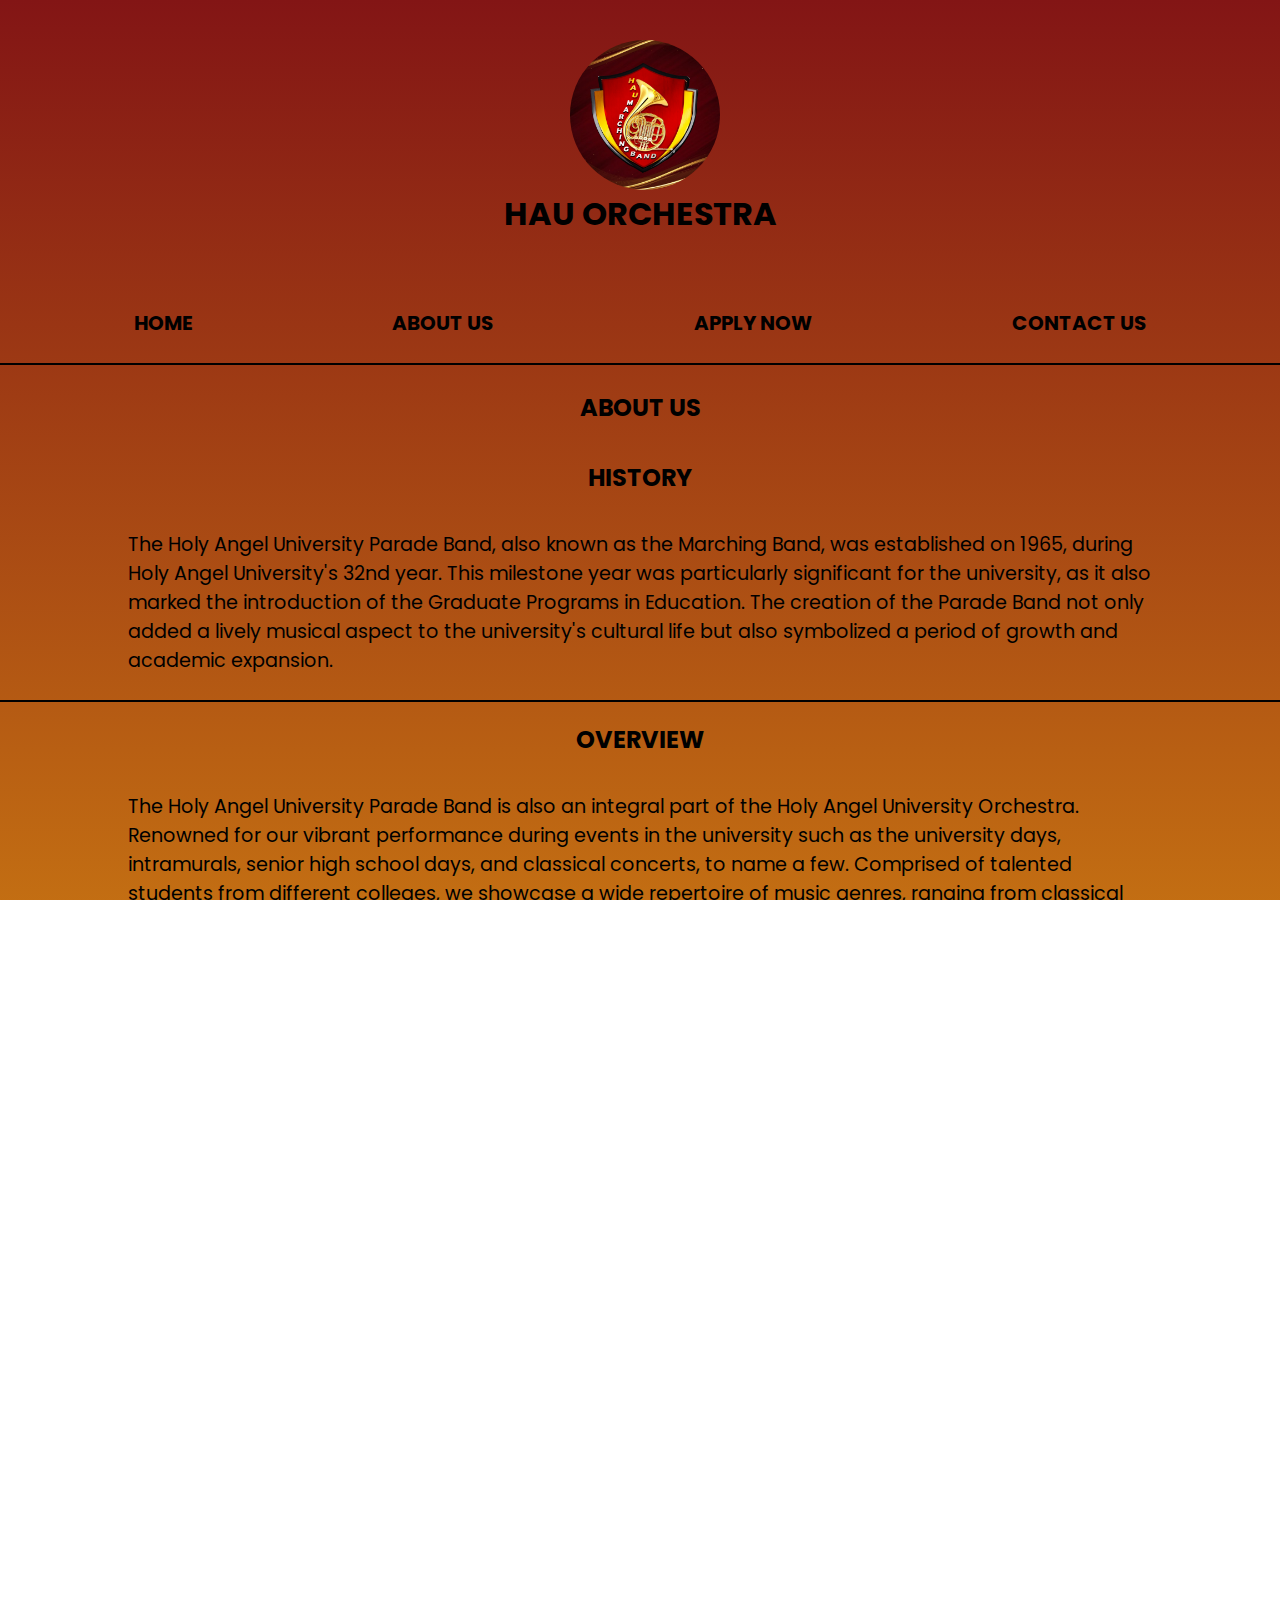
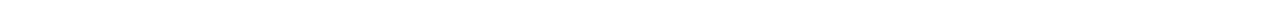
<file: about.html>
<!DOCTYPE html>
<html lang="en">
<head>
    <meta name="viewport" content="width=device-width, initial-scale=1.0">
    <title>HAU ORCHESTRA</title>
    <link rel="icon" href="images/logo.png" type="image/x-icon">
    <link href="https://fonts.googleapis.com/css2?family=Poppins:wght@300;400;500;600&display=swap" rel="stylesheet">
    <link rel="stylesheet" type="text/css" href="./css/about.css">
    <link rel="stylesheet" href="https://cdnjs.cloudflare.com/ajax/libs/font-awesome/6.0.0-beta3/css/all.min.css">
</head>
<body>
    <div class="header">
        <img src="images/logo.png" alt="HAU Orchestra Logo" class="logo">
        <h1>HAU ORCHESTRA</h1>
        <nav class="nav-list">
        <ul>
            <li><a href="index.html">HOME</a></li>
            <li><a href="about.html">ABOUT US</a></li>
            <li><a href="apply.html">APPLY NOW</a></li>
            <li><a href="contact.html">CONTACT US</a></li>
        </ul>
    </nav>
        <div class="hamburger" id="hamburger">
            <span></span>
            <span></span>
            <span></span>
        </div>
        <div class="menu" id="menu">
         <ul>
            <li><a href="index.html">HOME</a></li>
            <li><a href="about.html">ABOUT US</a></li>
            <li><a href="apply.html">APPLY NOW</a></li>
            <li><a href="contact.html">CONTACT US</a></li>
         </ul>
     </div>
    
        
        <div id="horizontal-line"></div>

        <h2>ABOUT US</h2>
        <h3>HISTORY</h3>
        <p>The Holy Angel University Parade Band, also known as the Marching Band, was established on 1965, during Holy Angel University's 32nd year. This milestone year was particularly significant for the university, as it also marked the introduction of the Graduate Programs in Education. The creation of the Parade Band not only added a lively musical aspect to the university's cultural life but also symbolized a period of growth and academic expansion.</p>

        <div id="horizontal-line"></div>
        <h3>OVERVIEW</h3>
        <p>The Holy Angel University Parade Band is also an integral part of the Holy Angel University Orchestra. Renowned for our vibrant performance during events in the university such as the university days, intramurals, senior high school days, and classical concerts, to name a few. Comprised of talented students from different colleges, we showcase a wide repertoire of music genres, ranging from classical pieces to contemporary hits. Members of the Parade Band not only enhance their musical abilities but also develop a strong sense of teamwork, discipline, and school spirit. By fostering a passion for music and performance, the band contributes to the vibrant atmosphere of Holy Angel University.</p>

        <div id="horizontal-line"></div>
        <h3>WHAT WE OFFER</h3>
        <div class="offers">
            <div class="offer">
                
                <h2>1. Musical Education</h2>
                <p>Learn to play your chosen instrument, read music sheets, and grow as a musician.</p>
            </div>
        
            <div class="offer">
                <h2>2. Performance opportunities</h2>
                <p>Perform at major university functions, including college events, sport games, and yearly concerts.</p>
            </div>
        
            <div class="offer">
                <h2>3. Personal growth</h2>
                <p>Develop teamwork skills through group rehearsals and performances while also learning to manage academic responsibilities and band commitments.</p>
            </div>
        
            <div class="offer">
                <h2>4. Scholarship opportunities</h2>
                <p>Tuition fee scholarships for official talents.</p>
            </div>
        
            <div class="offer">
                <h2>5. Resume building</h2>
                <p>Enhance your resume with unique experiences and achievements gained through band participation.</p>
            </div>
        </div>
        


       
    </div>
    
    <footer>
        <div class="footer-content">
            <ul class="socials">
                <li><a href="https://www.instagram.com/aishleybndln/" target="_blank" class="social-icon"><i class="fab fa-instagram"></i></a></li>
                <li><a href="https://www.facebook.com/Singketttt/" target="_blank" class="social-icon"><i class="fab fa-facebook"></i></a></li>
                <li><a href="https://github.com/aishleeyy" target="_blank" class="social-icon"><i class="fab fa-github"></i></a></li>
            </ul>
            <p>@Aishley Bundalian 2024</p>
        </div>
    </footer>
<script src="./javascript/script.js"></script>
</body>
</html>
</file>
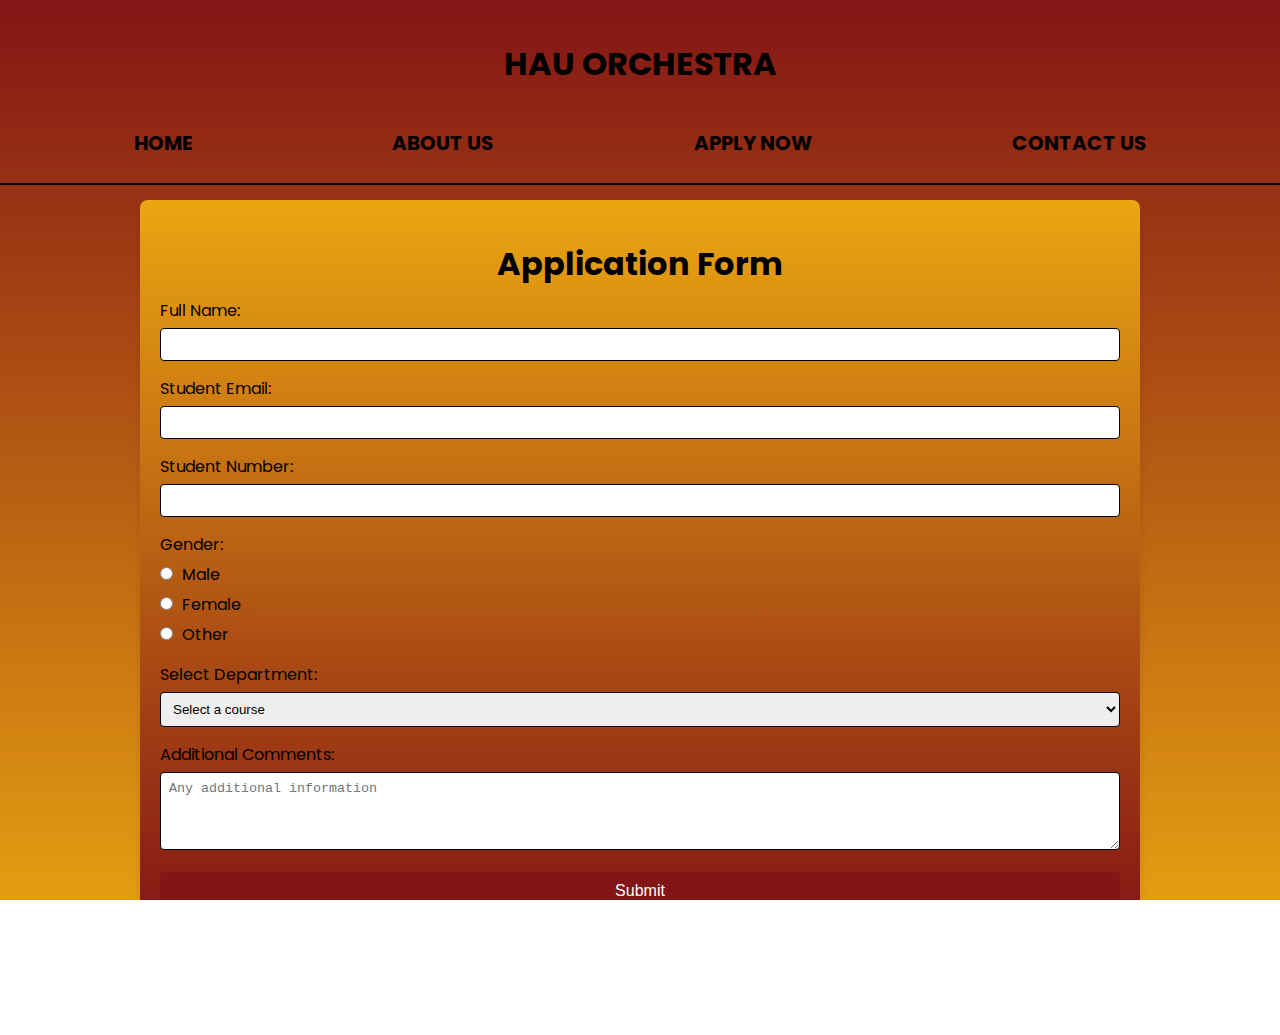
<file: apply.html>
<!DOCTYPE html>
<html lang="en">
    <head>
        <meta charset="UTF-8">
        <meta name="viewport" content="width=device-width, initial-scale=1.0">
        <title>Application Form</title>
        <link rel="icon" href="images/logo.png" type="image/x-icon">
        <link href="https://fonts.googleapis.com/css2?family=Poppins:wght@300;400;500&display=swap" rel="stylesheet">
        <link rel="stylesheet" type="text/css" href="./css/apply.css">
        <link rel="stylesheet" href="https://cdnjs.cloudflare.com/ajax/libs/font-awesome/6.0.0-beta3/css/all.min.css" integrity="sha384-k6RqeWeci5ZR/Lv4MR0sA0FfDOMUMdG5z03EE1I0M6gA56O/xiEu7Ew5k/q8pQZ" crossorigin="anonymous">
    </head>
    
<body>
    <div class="header">
        <h1>HAU ORCHESTRA</h1> 
        <nav class="nav-list">
            <ul>
                <li><a href="index.html">HOME</a></li>
                <li><a href="about.html">ABOUT US</a></li>
                <li><a href="apply.html">APPLY NOW</a></li>
                <li><a href="contact.html">CONTACT US</a></li>
            </ul>
        </nav>
            <div class="hamburger" id="hamburger">
                <span></span>
                <span></span>
                <span></span>
            </div>
            <div class="menu" id="menu">
             <ul>
                <li><a href="index.html">HOME</a></li>
                <li><a href="about.html">ABOUT US</a></li>
                <li><a href="apply.html">APPLY NOW</a></li>
                <li><a href="contact.html">CONTACT US</a></li>
             </ul>
         </div>
        <div id="horizontal-line"></div>
    <div class="container">
        <h1>Application Form</h1>
        <form>
            <div class="form-group">
                <label for="name">Full Name:</label>
                <input type="text" id="name" name="name" required>
            </div>
            <div class="form-group">
                <label for="email">Student Email:</label>
                <input type="email" id="email" name="email" required>
            </div>
            <div class="form-group">
                <label for="phone">Student Number:</label>
                <input type="tel" id="phone" name="phone" required>
            </div>
            <div class="form-group">
                <label>Gender:</label>
                <label><input type="radio" name="gender" value="male" required> Male</label>
                <label><input type="radio" name="gender" value="female"> Female</label>
                <label><input type="radio" name="gender" value="other"> Other</label>
            </div>
            <div class="form-group">
                <label for="course">Select Department:</label>
                <select id="course" name="course" required>
                    <option value="" disabled selected>Select a course</option>
                    <option value="SOC">School of Computing</option>
                    <option value="SBA">School of Business and Accountancy</option>
                    <option value="SEA">School of Engineering and Architecture</option>
                    <option value="SNAMS">School of Nursing and Allied Medical Sciences</option>
                </select>
            </div>
            <div class="form-group">
                <label for="comments">Additional Comments:</label>
                <textarea id="comments" name="comments" rows="4" placeholder="Any additional information"></textarea>
            </div>
            <button type="submit">Submit</button>
        </form>
    </div>
    </div>

    <footer>
        <div class="footer-content">
            <ul class="socials">
                <li><a href="https://www.instagram.com/aishleybndln/" target="_blank" class="social-icon"><i class="fab fa-instagram"></i></a></li>
                <li><a href="https://www.facebook.com/Singketttt/" target="_blank" class="social-icon"><i class="fab fa-facebook"></i></a></li>
                <li><a href="https://github.com/aishleeyy" target="_blank" class="social-icon"><i class="fab fa-github"></i></a></li>
            </ul>
            <p>@Aishley Bundalian 2024</p>
        </div>
    </footer>
    <script src="./javascript/script.js"></script>
</body>
</html>
</file>
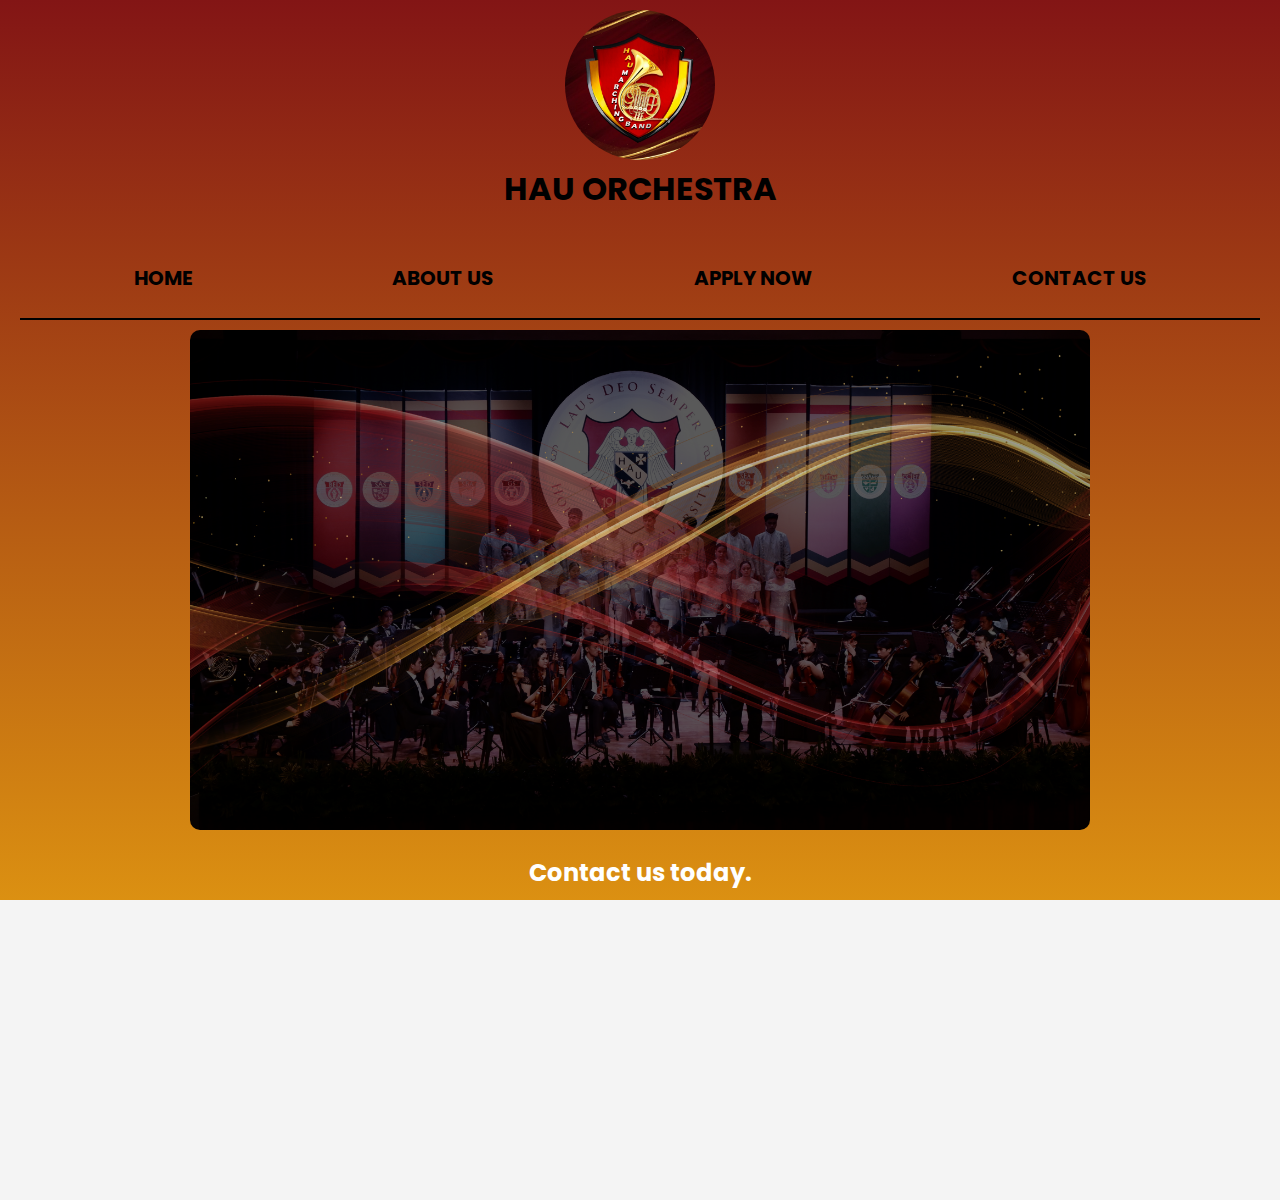
<file: contact.html>
<!DOCTYPE html>
<html lang="en">
<head>
    <meta name="viewport" content="width=device-width, initial-scale=1.0">
    <title>HAU ORCHESTRA</title>
    <link rel="icon" href="images/logo.png" type="image/x-icon">
    <link href="https://fonts.googleapis.com/css2?family=Poppins:wght@300;400;500;600&display=swap" rel="stylesheet">
    <link rel="stylesheet" type="text/css" href="./css/contact.css">
    <link rel="stylesheet" href="https://cdnjs.cloudflare.com/ajax/libs/font-awesome/6.0.0-beta3/css/all.min.css"> 
</head>
<body>
    <div class="header">
        <img src="images/logo.png" alt="HAU Orchestra Logo" class="logo">
        <h1>HAU ORCHESTRA</h1>
        <nav class="nav-list">
            <ul>
                <li><a href="index.html">HOME</a></li>
                <li><a href="about.html">ABOUT US</a></li>
                <li><a href="apply.html">APPLY NOW</a></li>
                <li><a href="contact.html">CONTACT US</a></li>
            </ul>
        </nav>
            <div class="hamburger" id="hamburger">
                <span></span>
                <span></span>
                <span></span>
            </div>
            <div class="menu" id="menu">
             <ul>
                <li><a href="index.html">HOME</a></li>
                <li><a href="about.html">ABOUT US</a></li>
                <li><a href="apply.html">APPLY NOW</a></li>
                <li><a href="contact.html">CONTACT US</a></li>
             </ul>
         </div>
        <div id="horizontal-line"></div>

        <img src="images/contact.png" alt="Orchestra Contact Image" class="header-image">
         
        <h2>Contact us today.</h2>
        
        <ul class="contact-info">
            <li>
                <strong>Call us:</strong> 0908 284 8880
            </li>
            <li>
                <strong>Email us:</strong> 
                holyangeluniversityparadeband@gmail.com
            </li>
            <li>
                <strong>Visit us:</strong> Sto. Rosario St., Angeles City, Philippines
            </li>
            <li>
                <strong>Facebook:</strong> 
                holy angel university parade band
            </li>
        </ul>
        
        
    </div>

    <footer>
        <div class="footer-content">
            <ul class="socials">
                <li><a href="https://www.instagram.com/aishleybndln/" target="_blank" class="social-icon"><i class="fab fa-instagram"></i></a></li>
                <li><a href="https://www.facebook.com/Singketttt/" target="_blank" class="social-icon"><i class="fab fa-facebook"></i></a></li>
                <li><a href="https://github.com/aishleeyy" target="_blank" class="social-icon"><i class="fab fa-github"></i></a></li>
            </ul>
            <p>@Aishley Bundalian 2024</p>
        </div>
    </footer>
    <script src="./javascript/script.js"></script>
</body>
</html>
</file>
<file: css/about.css>
* {
    margin: 0;
    padding: 0;
    box-sizing: border-box;
}

html, body {
    height: 100%;
    overflow-x: hidden;
}

body {
    font-family: 'Poppins', sans-serif;
    position: relative;
}

.header {
    display: flex;
    flex-direction: column;
    justify-content: center;
    align-items: center;
    z-index: 1;
    background: linear-gradient(
        to bottom,
        rgba(131, 21, 21, 1),
        rgba(235, 166, 17, 1)
    );
    height: auto;
    padding: 20px 0;
}

.logo {
    position: relative;
    top: 20px;
    transform: translateX(-50%);
    max-width: 150px;
    border-radius: 50%;
    left: 80px;
}

.header h1 {
    text-align: center;
    color: black;
    margin: 20px 0;
    font-size: 32px;
}

.header ul {
    height: 50px;
    display: flex;
    justify-content: center;
    margin-top: 50px;
}

.header ul li {
    display: inline-block;
    margin: 0 90px;
}

.header ul li a {
    text-decoration: none;
    color: black;
    text-transform: uppercase;
    font-size: 20px;
    padding: 5px 10px;
    font-weight: bold;
}

.header ul li a:hover {
    color: red;
}

#horizontal-line {
    width: 100%;
    height: 2px;
    background-color: black;
    margin: 5px auto;
}

h2 {
    text-align: center;
    color: black;
    margin: 20px 0;
    font-weight: bold;
}

h3 {
    font-size: 24px;
    color: black;
    margin: 15px 0;
    text-align: center;
}

p {
    text-align: left;
    color: black;
    max-width: 80%;
    margin: 20px auto;
    font-size: larger;
}

.offers {
    display: flex;
    flex-direction: row;
    justify-content: space-around;
    margin: 20px;
}

.offer {
    background: linear-gradient(to bottom right, rgba(131, 21, 21, 1), rgba(235, 166, 17, 1));
    color: white;
    border-radius: 10px;
    padding: 20px;
    margin: 10px;
    flex: 1;
    max-width: 18%;
    box-shadow: 0 4px 8px rgba(0, 0, 0, 0.2);
}

.offer h2 {
    font-size: 20px;
    margin-bottom: 10px;
}

.offer p {
    font-size: 14px;
    margin: 0;
}

.offer:hover {
    background: linear-gradient(to bottom right, rgba(235, 166, 17, 1), rgba(131, 21, 21, 1));
    transform: scale(1.05);
    box-shadow: 0 8px 16px rgba(0, 0, 0, 0.4);
}

footer {
    background: linear-gradient(
        to bottom,
        rgba(235, 166, 17, 1),
        rgba(131, 21, 21, 1)
    );
    color: white;
    text-align: center;
    padding: 20px 0;
}

.footer-content p {
    margin-bottom: 10px;
    text-align: center;
}

ul.socials {
    list-style: none;
    padding: 0;
    display: flex;
    justify-content: center;
}

ul.socials li {
    margin: 0 20px;
}

.social-icon {
    color: white;
    font-size: 24px;
    text-decoration: none;
    transition: color 0.3s;
}

.social-icon:hover {
    color: red;
}

.hamburger {
    cursor: pointer;
    display: none;
    flex-direction: column;
    position: absolute;
    top: 20px;
    right: 20px;
}

.hamburger span {
    display: block;
    width: 30px;
    height: 4px;
    margin: 4px 0;
    background-color: white;
    transition: all 0.3s ease;
}

.menu {
    display: none;
    background-color: none;
    padding: 10px;
    position: absolute;
    top: 0;
    right: 0;
    width: 100%;
    z-index: 100;
    background-color: transparent;
    
}

.menu.active {
    display: block;
    
}

.menu ul {
    list-style: none;
    padding: 0;
}

.menu li {
    margin: 10px 0;
}

.menu li a {
    text-decoration: none;
    color: orangered;
    font-size: 18px;
   
}

@media (max-width: 1024px) {
    .header ul {
        display: none;
    }

    .hamburger {
        display: flex;
    }

    .menu ul {
        display: flex;
        flex-direction: column;
      

        
    }

    .menu li {
        margin: 10px 0;
        align-items: flex-start;
        justify-content: left;
        text-align: left;
        background:white;
        
    }

    .menu li a {
        padding-left: 20px;
    }

    h3 {
        font-size: 20px;
        flex-direction: column;
        
        
       
    }
}

@media (max-width: 1024px) {
    .offers {
        flex-direction: column;  
        align-items: center;     
    }

    .offer {
        max-width: 80%;          
        margin-bottom: 20px;    
    }
}
</file>
<file: css/apply.css>
* {
    margin: 0; 
    padding: 0; 
    box-sizing: border-box; 
}

html, body {
    height: 100%; 
    overflow-x: hidden; 
}

body {
    font-family: 'Poppins', sans-serif; 
    position: relative; 
}

.header {
    display: flex; 
    flex-direction: column;
    justify-content: center; 
    align-items: center;
    z-index: 1;
    background: linear-gradient(
        to bottom, 
        rgba(131, 21, 21, 1), 
        rgba(235, 166, 17, 1)
    );
    min-height: 100vh; 
    padding: 20px 0;
    position: relative;
}

.header h1 {
    text-align: center; 
    color: black; 
    margin-top: 20px; 
    font-size: 32px; 
}

.header ul {
    height: 50px;
    display: flex;
    justify-content: center;
    margin-top: 30px; 
}

.header ul li {
    display: inline-block; 
    margin: 0 90px; 
}

.header ul li a {
    text-decoration: none;
    color: black; 
    text-transform: uppercase;
    font-size: 20px;
    padding: 5px 10px;
    font-weight: bold;
}

.header ul li a:hover {
    color: red;
}

#horizontal-line {
    width: 100%; 
    height: 2px; 
    background-color: black; 
    margin: 5px auto; 
}

.container {
    background: linear-gradient(
        to top, 
        rgba(131, 21, 21, 1), 
        rgba(235, 166, 17, 1)
    );
    padding: 20px; 
    border-radius: 8px;
    box-shadow: 0 4px 8px rgba(0, 0, 0, 0.1);
    width: 90%; 
    max-width: 1000px; 
    height: auto; 
    margin: 10px auto; 
    overflow: hidden; 
}

h1 {
    text-align: center;
    margin-bottom: 10px; 
}

.form-group {
    margin-bottom: 15px; 
}

label {
    margin-bottom: 5px;
    display: block; 
}

input[type="text"],
input[type="email"],
input[type="tel"],
select,
textarea {
    width: 100%;
    padding: 8px; 
    border: 1px solid black; 
    border-radius: 4px; 
}

input[type="radio"] {
    margin-right: 5px; 
}

button {
    width: 100%; 
    padding: 10px; 
    background: rgba(131, 21, 21, 1);
    color: white; 
    border: none; 
    border-radius: 4px; 
    cursor: pointer; 
    font-size: 16px;
}

button:hover {
    background-color: #4b54c1;
}

/*fOOTER */
footer {
    background: linear-gradient(
        to bottom,
        rgba(235, 166, 17, 1),
        rgba(131, 21, 21, 1) 
    ); 
    color: white; 
    text-align: center; 
    padding: 20px 0; 
}

.footer-content p {
    margin-bottom: 10px; 
    text-align: center;
}

ul.socials {
    list-style: none;
    padding: 0;
    display: flex;
    justify-content: center;
}

ul.socials li {
    margin: 0 20px;
}

.social-icon {
    color: white;
    font-size: 24px;
    text-decoration: none;
    transition: color 0.3s;
}

.social-icon:hover {
    color: red;
}



.hamburger {
    cursor: pointer;
    display: none;
    flex-direction: column;
    position: absolute;
    top: 20px;
    right: 20px;
}

.hamburger span {
    display: block;
    width: 30px;
    height: 4px;
    margin: 4px 0;
    background-color: white;
    transition: all 0.3s ease;
}

.menu {
    display: none;
    background-color: none;
    padding: 10px;
    position: absolute;
    top: 0;
    right: 0;
    width: 100%;
    z-index: 100;
    
}

.menu.active {
    display: block;
    
    
}

.menu ul {
    list-style: none;
    padding: 0;
}

.menu li {
    margin: 10px 0;
}

.menu li a {
    text-decoration: none;
    color: orangered;
    font-size: 18px;
    background-color:transparent;
}

@media (max-width: 1024px) {
    .header ul {
        display: none;
    }

    .hamburger {
        display: flex;
    }

    .menu ul {
        display: flex;
        flex-direction: column;
      

        
    }

    .menu li {
        margin: 10px 0;
        align-items: flex-start;
        justify-content: left;
        text-align: left;
        background:white;
       
       
        
    }

    .menu li a {
        padding-left: 20px;
    }
}
</file>
<file: css/contact.css>
* {
    margin: 0;
    padding: 0;
    box-sizing: border-box;
}

html, body {
    width: 100%;
    height: 100%;
    overflow-x: hidden;
    font-family: 'Poppins', sans-serif;
    background-color: #f4f4f4;
}

.logo {
    position: absolute;
    top: 10px;
    left: 50%;
    transform: translateX(-50%);
    max-width: 150px;
    border-radius: 50%;
    margin: 0;
    z-index: 10;
}

.header {
    display: flex;
    flex-direction: column;
    align-items: center;
    text-align: center;
    background: linear-gradient(to bottom, rgba(131, 21, 21, 1), rgba(235, 166, 17, 1));
    padding: 100px 20px 20px;
    color: white;
    width: 100%;
    position: relative;
}

.header h1 {
    margin-top: 65px;
    font-size: 32px;
    color: black;
}

.header ul {
    display: flex;
    justify-content: center;
    height: 50px;
    margin-top: 50px;
}

.header ul li {
    display: inline-block;
    margin: 0 90px;
}

.header ul li a {
    text-decoration: none;
    color: black;
    text-transform: uppercase;
    font-size: 20px;
    padding: 5px 10px;
    font-weight: bold;
}

.header ul li a:hover {
    color: red;
}

#horizontal-line {
    width: 100%;
    height: 2px;
    background-color: black;
    margin: 5px auto;
}

.header-image {
    width: 100%;
    max-width: 900px;
    height: 500px;
    object-fit: cover;
    margin: 5px auto;
    border-radius: 10px;
    display: block;
}

h2 {
    margin-top: 20px;
    margin-bottom: 20px;
    color: white;
}

.contact-info {
    display: flex;
    flex-direction: column;
    gap: 15px;
    margin: 30px 0;
    font-family: 'Poppins', sans-serif;
    color: #333;
}

.contact-info li {
    display: flex;
    align-items: center;
    gap: 10px;
    font-size: 18px;
    white-space: nowrap;
}

.contact-info li strong {
    font-weight: 600;
    color: black;
}

.contact-info li:hover {
    color: #f4f4f4;
}
.footer-content {
    text-align: center;
    background: linear-gradient(to bottom, rgba(235, 166, 17, 1), rgba(131, 21, 21, 1));
    padding: 20px 0;
    color: white;
}

ul.socials {
    list-style: none;
    display: flex;
    justify-content: center;
    margin: 20px 0;
}

ul.socials li {
    margin: 0 15px;
}

.social-icon {
    color: white;
    font-size: 24px;
}

.social-icon:hover {
    color: red;
}

.hamburger {
    cursor: pointer;
    display: none;
    flex-direction: column;
    position: absolute;
    top: 20px;
    right: 20px;
}

.hamburger span {
    display: block;
    width: 30px;
    height: 4px;
    margin: 4px 0;
    background-color: white;
    transition: all 0.3s ease;
}

.menu {
    display: none;
    background-color: none;
    padding: 10px;
    position: absolute;
    top: 0;
    right: 0;
    width: 100%;
    z-index: 100;
}

.menu.active {
    display: block;
}

.menu ul {
    list-style: none;
    padding: 0;
}

.menu li {
    margin: 10px 0;
}

.menu li a {
    text-decoration: none;
    color: orangered;
    font-size: 18px;
    background-color: transparent;
}

@media (max-width: 1024px) {
    .header ul {
        display: none;
    }

    .hamburger {
        display: flex;
    }

    .menu ul {
        display: flex;
        flex-direction: column;
    }

    .menu li {
        margin: 10px 0;
        align-items: flex-start;
        justify-content: left;
        text-align: left;
        background:white;
    }

    .menu li a {
        padding-left: 20px;
    }
}

@media (max-width: 768px) {
    .header h1 {
        font-size: 24px;
    }

    .header ul li {
        margin: 0 40px;
    }

    .header-image {
        height: 300px;
    }
    
    
    

    .contact-info li {
        font-size: 16px;
        flex-direction: row;
        text-align: center; 
        display: flex;
    }

    .menu li a {
        font-size: 16px;
    }
}

@media (max-width: 768px) {
    .contact-info {
        flex-direction: column;
        align-items: center;
    }

    .contact-info li {
        flex-direction: column;
        align-items: center;
        text-align: center;
        font-size: 16px;
    }
}





body{
    background-color: linear-gradient(to bottom, rgba(131, 21, 21, 1), rgba(235, 166, 17, 1));
}
</file>
